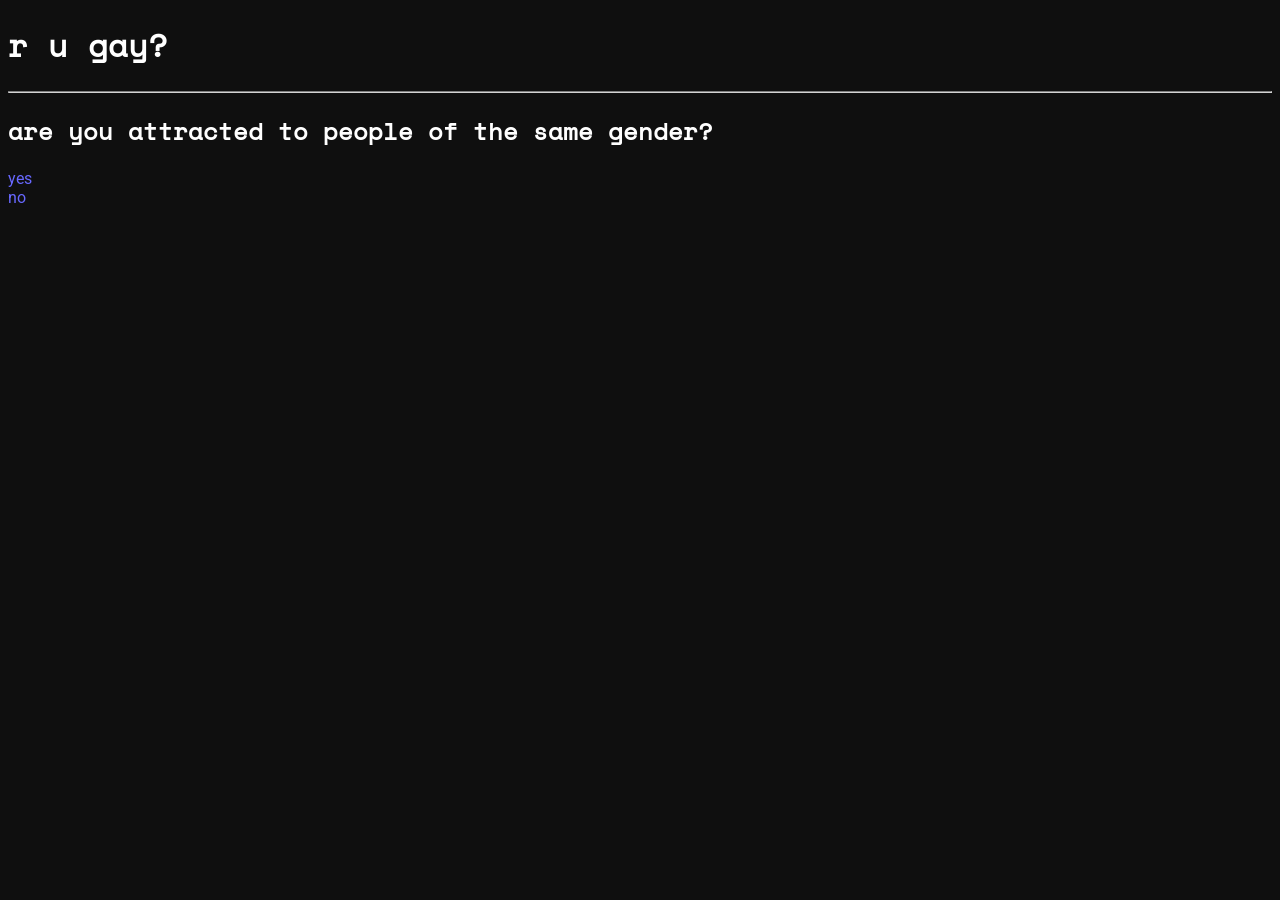
<file: index.html>
<!DOCTYPE html>
<html>
  <head>
    <title>r u gay?</title>
    <link href="/styles.css" rel="stylesheet" />
  </head>
  <body>
    <h1>r u gay?</h1>
    <hr />
    <h2>are you attracted to people of the same gender?</h2>
    <p><a href="yes.html">yes</a></p>
    <p><a href="no.html">no</a></p>
  </body>
</html>
</file>
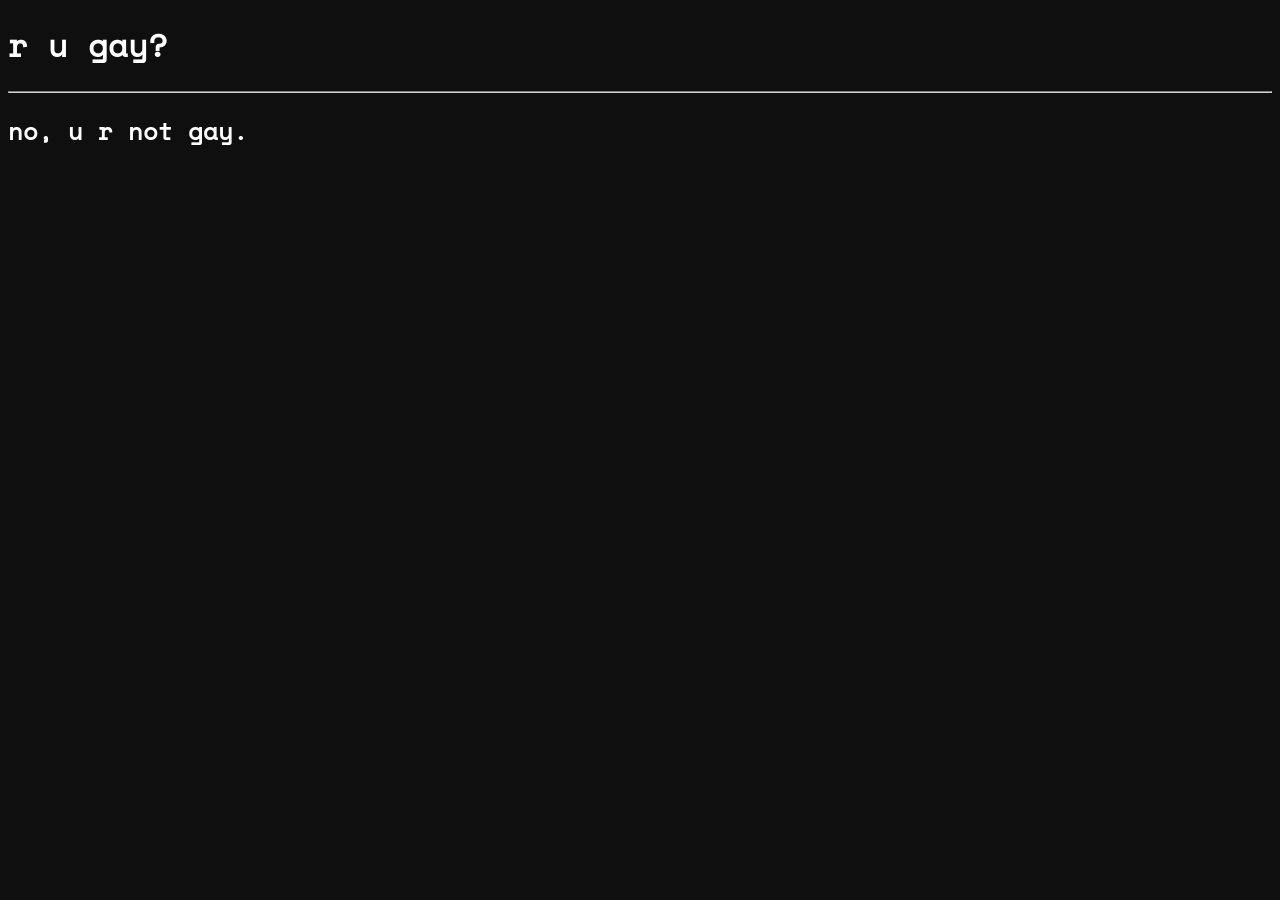
<file: no.html>
<!DOCTYPE html>
<html>
  <head>
    <title>u r not gay.</title>
    <link href="/styles.css" rel="stylesheet" />
  </head>
  <body>
    <h1>r u gay?</h1>
    <hr />
    <h2>no, u r not gay.</h2>
  </body>
</html>
</file>
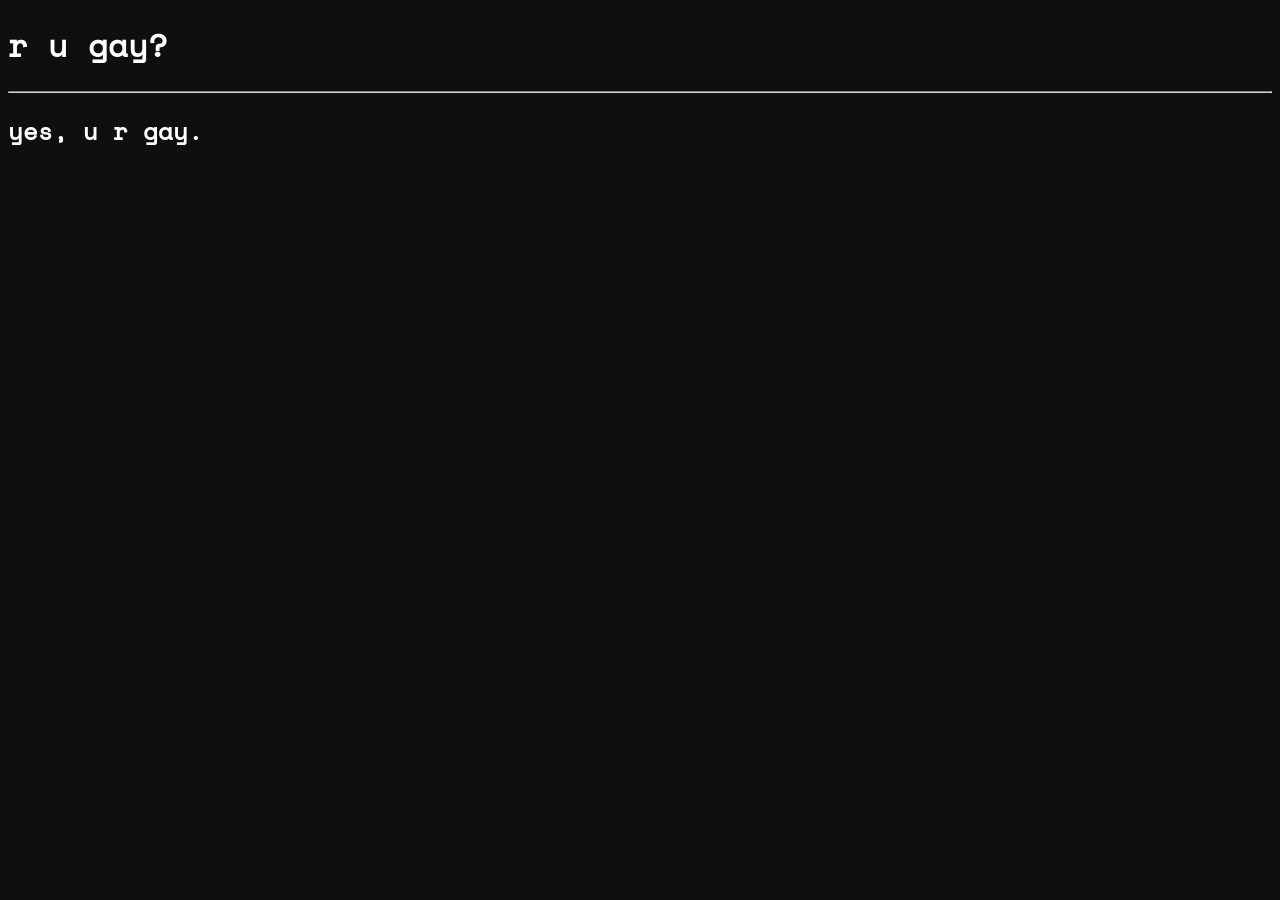
<file: yes.html>
<!DOCTYPE html>
<html>
  <head>
    <title>u r gay.</title>
    <link href="/styles.css" rel="stylesheet" />
  </head>
  <body>
    <h1>r u gay?</h1>
    <hr />
    <h2>yes, u r gay.</h2>
  </body>
</html>
</file>
<file: styles.css>
@font-face {
  font-family: "Roboto";
  src: url("/fonts/roboto.ttf");
}

@font-face {
  font-family: "Space Mono";
  src: url("/fonts/spacemono.ttf");
}

:root {
  background-color: rgb(15, 15, 15);
  color: rgb(255, 255, 255);
}

h1,
h2,
h3,
h4,
h5,
h6 {
  font-family: "Space Mono", "Courier New", Courier, monospace;
}

p {
  font-family: "Roboto", "Segoe UI", Tahoma, Geneva, Verdana, sans-serif;
  margin: 0;
}

a {
  color: rgb(104, 104, 255);
  text-decoration: none;
}

a:hover {
  text-decoration: underline;
}

hr {
  border-color: rgb(211, 211, 211);
}
</file>
